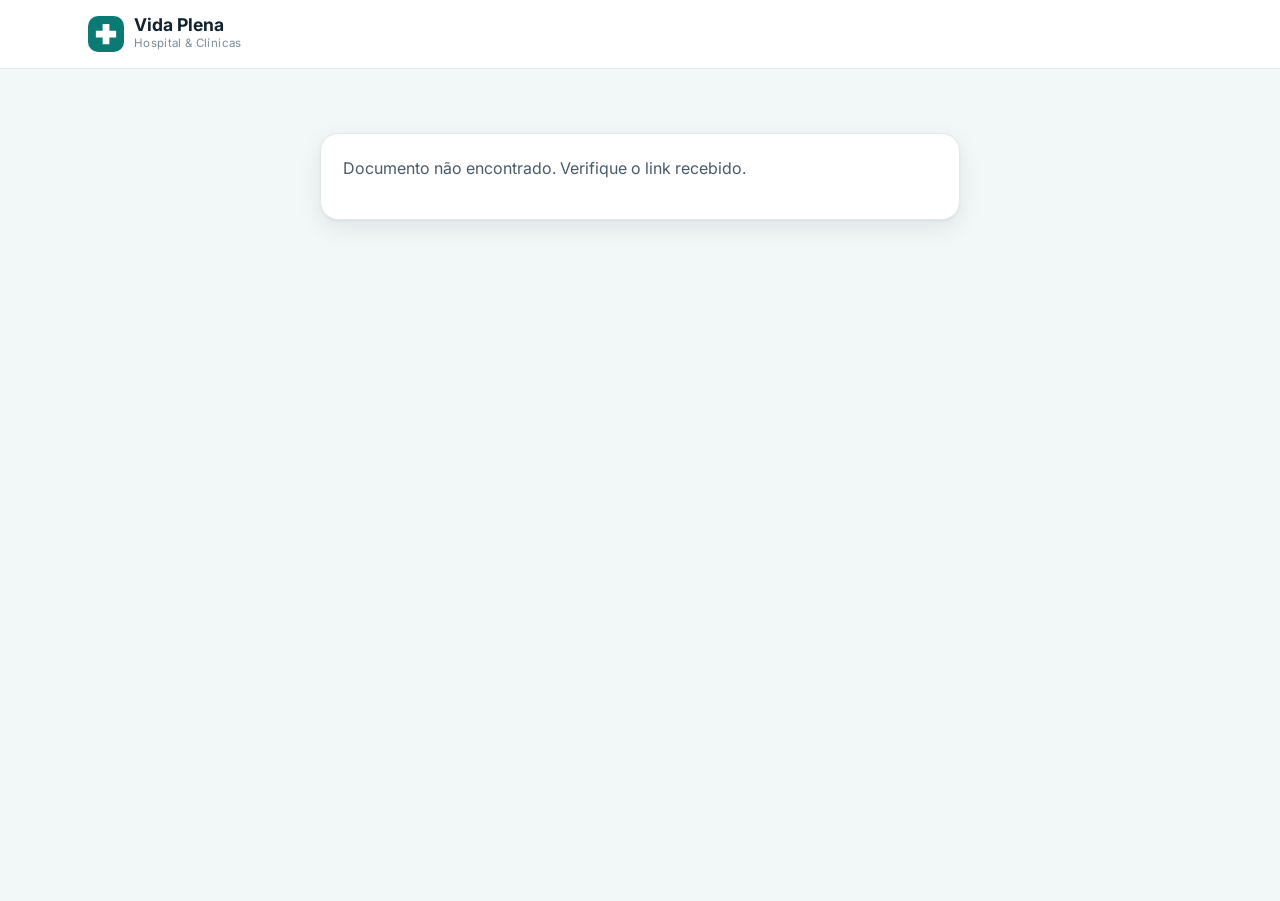
<file: saude/boleto.html>
<!doctype html>
<html lang="pt-BR">
<head>
  <meta charset="utf-8">
  <meta name="viewport" content="width=device-width, initial-scale=1">
  <title>2ª via de boleto · Vida Plena</title>
  <meta name="robots" content="noindex">
  <link rel="preconnect" href="https://fonts.googleapis.com">
  <link rel="stylesheet" href="https://fonts.googleapis.com/css2?family=Inter:wght@400;500;600;700;800&display=swap">
  <link rel="stylesheet" href="../assets/css/base.css">
  <link rel="stylesheet" href="saude.css">
</head>
<body data-doc="boleto">
  <header class="site-header">
    <div class="wrap header-in">
      <a class="logo" href="./">
        <span class="logo-mark" aria-hidden="true"><svg viewBox="0 0 32 32"><rect width="32" height="32" rx="9" fill="currentColor"/><path d="M13 7h6v6h6v6h-6v6h-6v-6H7v-6h6Z" fill="#fff"/></svg></span>
        <span><b>Vida Plena</b><small>Hospital &amp; Clínicas</small></span>
      </a>
    </div>
  </header>
  <main class="section soft doc-page">
    <div class="wrap"><article class="card doc" id="doc"><p class="muted">Carregando…</p></article></div>
  </main>
  <script src="documento.js"></script>
</body>
</html>
</file>
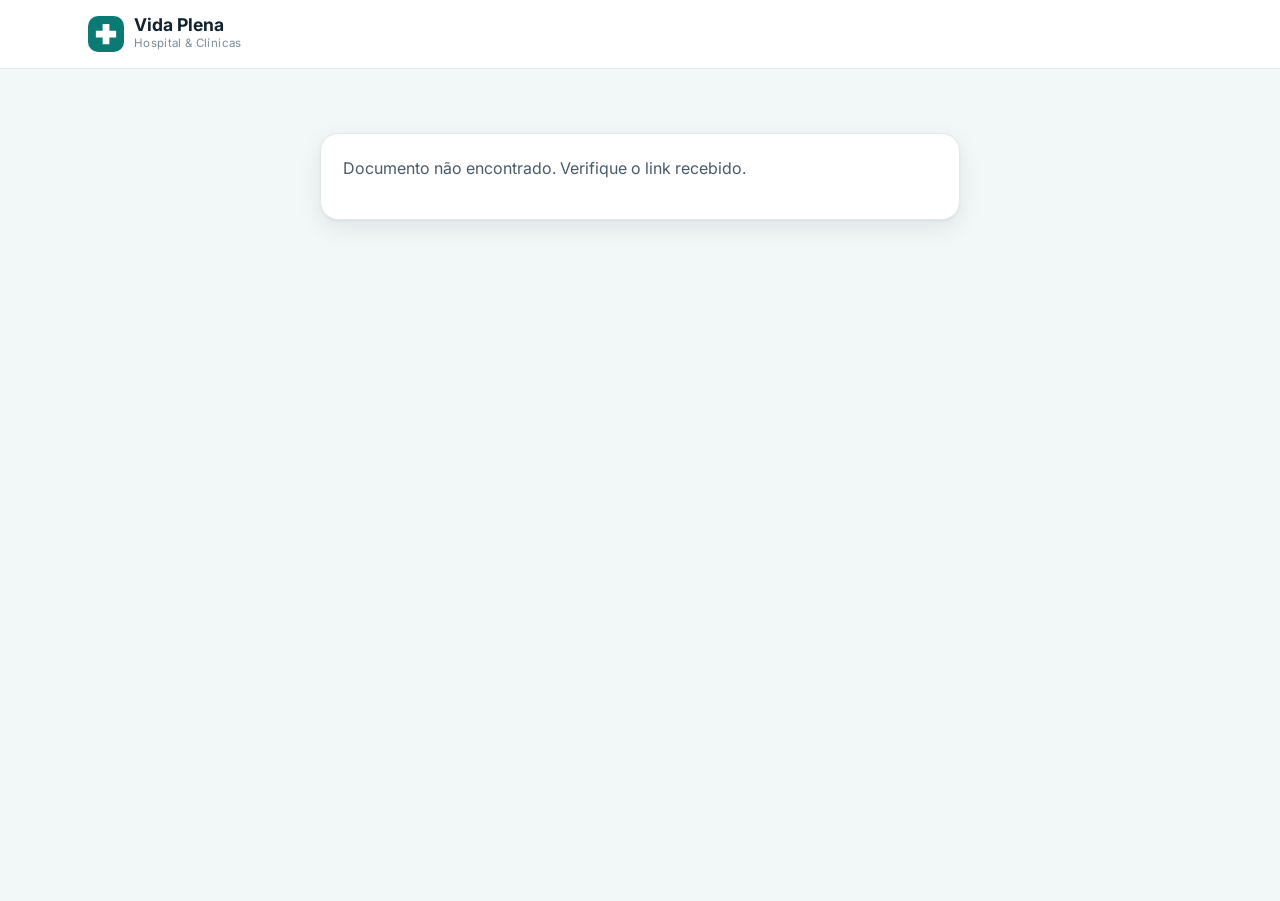
<file: saude/laudo.html>
<!doctype html>
<html lang="pt-BR">
<head>
  <meta charset="utf-8">
  <meta name="viewport" content="width=device-width, initial-scale=1">
  <title>Laudo de exame · Vida Plena</title>
  <meta name="robots" content="noindex">
  <link rel="preconnect" href="https://fonts.googleapis.com">
  <link rel="stylesheet" href="https://fonts.googleapis.com/css2?family=Inter:wght@400;500;600;700;800&display=swap">
  <link rel="stylesheet" href="../assets/css/base.css">
  <link rel="stylesheet" href="saude.css">
</head>
<body data-doc="laudo">
  <header class="site-header">
    <div class="wrap header-in">
      <a class="logo" href="./">
        <span class="logo-mark" aria-hidden="true"><svg viewBox="0 0 32 32"><rect width="32" height="32" rx="9" fill="currentColor"/><path d="M13 7h6v6h6v6h-6v6h-6v-6H7v-6h6Z" fill="#fff"/></svg></span>
        <span><b>Vida Plena</b><small>Hospital &amp; Clínicas</small></span>
      </a>
    </div>
  </header>
  <main class="section soft doc-page">
    <div class="wrap"><article class="card doc" id="doc"><p class="muted">Carregando…</p></article></div>
  </main>
  <script src="documento.js"></script>
</body>
</html>
</file>
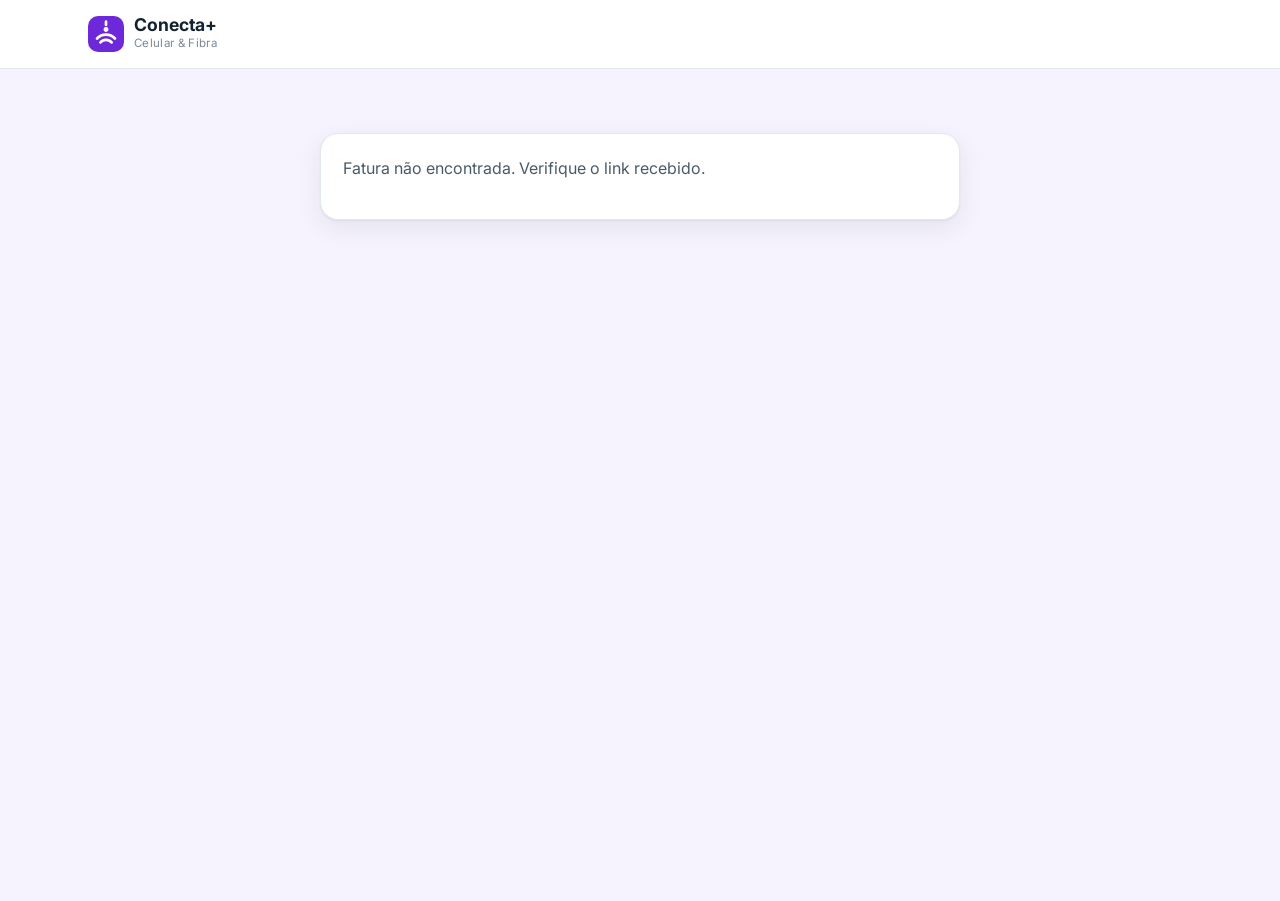
<file: telecom/fatura.html>
<!doctype html>
<html lang="pt-BR">
<head>
  <meta charset="utf-8">
  <meta name="viewport" content="width=device-width, initial-scale=1">
  <title>2ª via da fatura · Conecta+</title>
  <meta name="robots" content="noindex">
  <link rel="preconnect" href="https://fonts.googleapis.com">
  <link rel="stylesheet" href="https://fonts.googleapis.com/css2?family=Inter:wght@400;500;600;700;800&display=swap">
  <link rel="stylesheet" href="../assets/css/base.css">
  <link rel="stylesheet" href="telecom.css">
</head>
<body data-vertical="telecom">
  <header class="site-header">
    <div class="wrap header-in">
      <a class="logo" href="./">
        <span class="logo-mark" aria-hidden="true"><svg viewBox="0 0 32 32"><rect width="32" height="32" rx="9" fill="currentColor"/><path d="M8 20a11 11 0 0 1 16 0M11 23.5a6.5 6.5 0 0 1 10 0" stroke="#fff" stroke-width="2.4" fill="none" stroke-linecap="round"/><circle cx="16" cy="12" r="2.2" fill="#fff"/><path d="M16 5v3" stroke="#fff" stroke-width="2.4" stroke-linecap="round"/></svg></span>
        <span><b>Conecta+</b><small>Celular &amp; Fibra</small></span>
      </a>
    </div>
  </header>
  <main class="section soft doc-page">
    <div class="wrap"><article class="card doc" id="doc"><p class="muted">Carregando…</p></article></div>
  </main>
  <script src="../assets/js/fatura.js"></script>
</body>
</html>
</file>
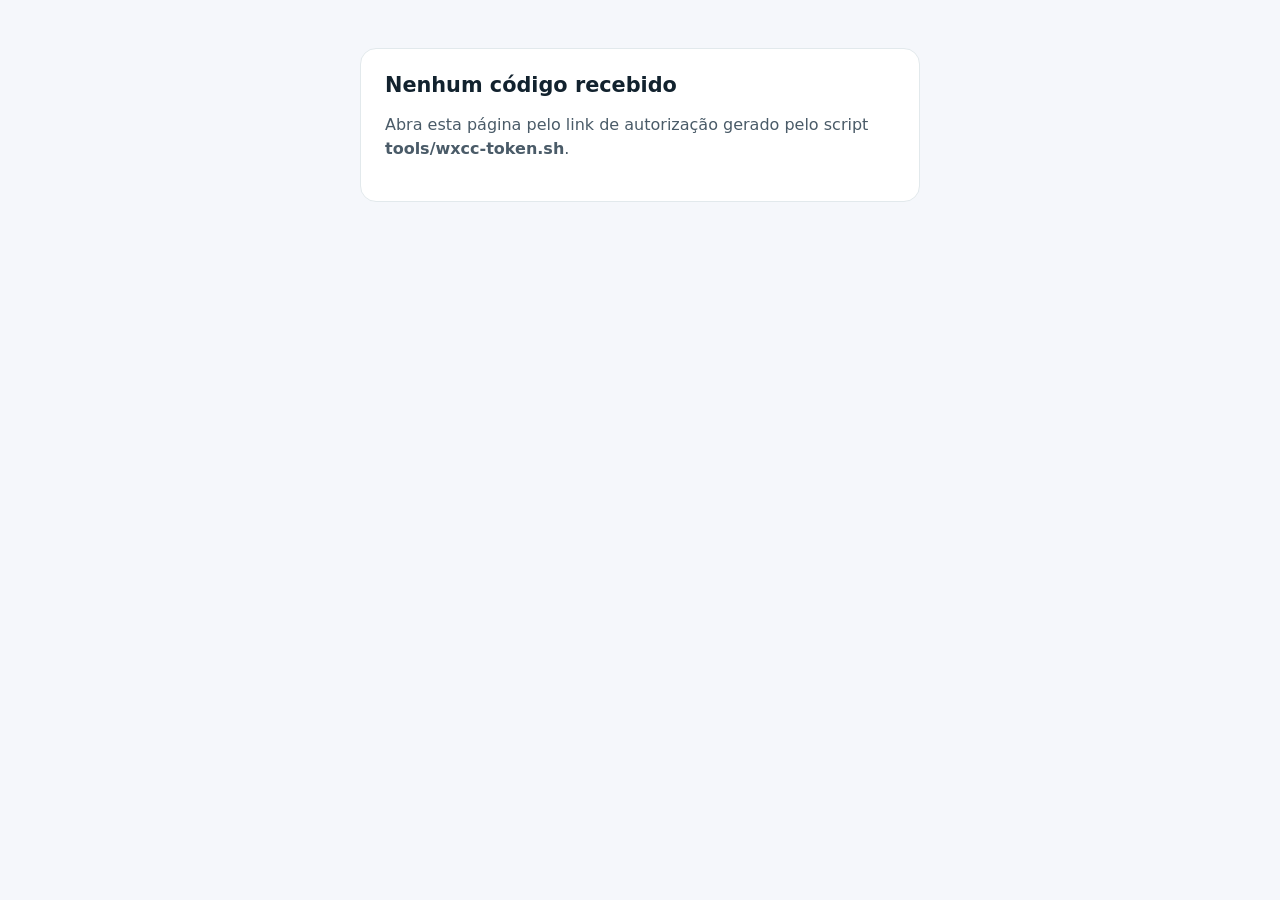
<file: tools/oauth.html>
<!doctype html>
<html lang="pt-BR">
<head>
  <meta charset="utf-8">
  <meta name="viewport" content="width=device-width, initial-scale=1">
  <title>Código OAuth · Demo Hub</title>
  <meta name="robots" content="noindex">
  <style>
    :root { --ink:#12222e; --muted:#4a5b68; --line:#e2e9ec; --brand:#1d6fe0; --bg:#f5f7fb; }
    body { margin:0; font-family: system-ui, -apple-system, "Segoe UI", Roboto, sans-serif; background:var(--bg); color:var(--ink); }
    main { max-width:560px; margin:48px auto; padding:0 16px; }
    .card { background:#fff; border:1px solid var(--line); border-radius:16px; padding:24px; }
    h1 { font-size:1.3rem; margin:0 0 8px; }
    p { color:var(--muted); line-height:1.5; }
    code { display:block; word-break:break-all; background:var(--bg); border-radius:10px; padding:12px; font-size:.9rem; margin:12px 0; }
    button { font:inherit; font-weight:600; border:0; border-radius:999px; padding:.6em 1.1em; background:var(--brand); color:#fff; cursor:pointer; }
  </style>
</head>
<body>
  <main>
    <div class="card" id="box"><p>Lendo o retorno do Webex…</p></div>
  </main>
  <script>
    // Página de retorno (redirect URI) da integração OAuth do Webex.
    // Só exibe o código de autorização para você colar no terminal.
    // Nada é enviado para lugar nenhum a partir desta página.
    const p = new URLSearchParams(location.search);
    const box = document.getElementById('box');
    const esc = (s) => String(s).replace(/[&<>"']/g, (c) => ({'&':'&amp;','<':'&lt;','>':'&gt;','"':'&quot;',"'":'&#39;'}[c]));
    if (p.get('code')) {
      box.innerHTML = '<h1>Autorização concluída</h1><p>Copie o código abaixo e cole no terminal, onde o script está esperando. Ele vale por poucos minutos.</p><code id="c">' + esc(p.get('code')) + '</code><button id="b">Copiar código</button>';
      document.getElementById('b').onclick = async (e) => { try { await navigator.clipboard.writeText(p.get('code')); e.target.textContent = 'Copiado'; } catch (_) {} };
      history.replaceState(null, '', location.pathname); // tira o código da barra de endereço
    } else if (p.get('error')) {
      box.innerHTML = '<h1>Autorização recusada</h1><p>' + esc(p.get('error_description') || p.get('error')) + '</p>';
    } else {
      box.innerHTML = '<h1>Nenhum código recebido</h1><p>Abra esta página pelo link de autorização gerado pelo script <b>tools/wxcc-token.sh</b>.</p>';
    }
  </script>
</body>
</html>
</file>
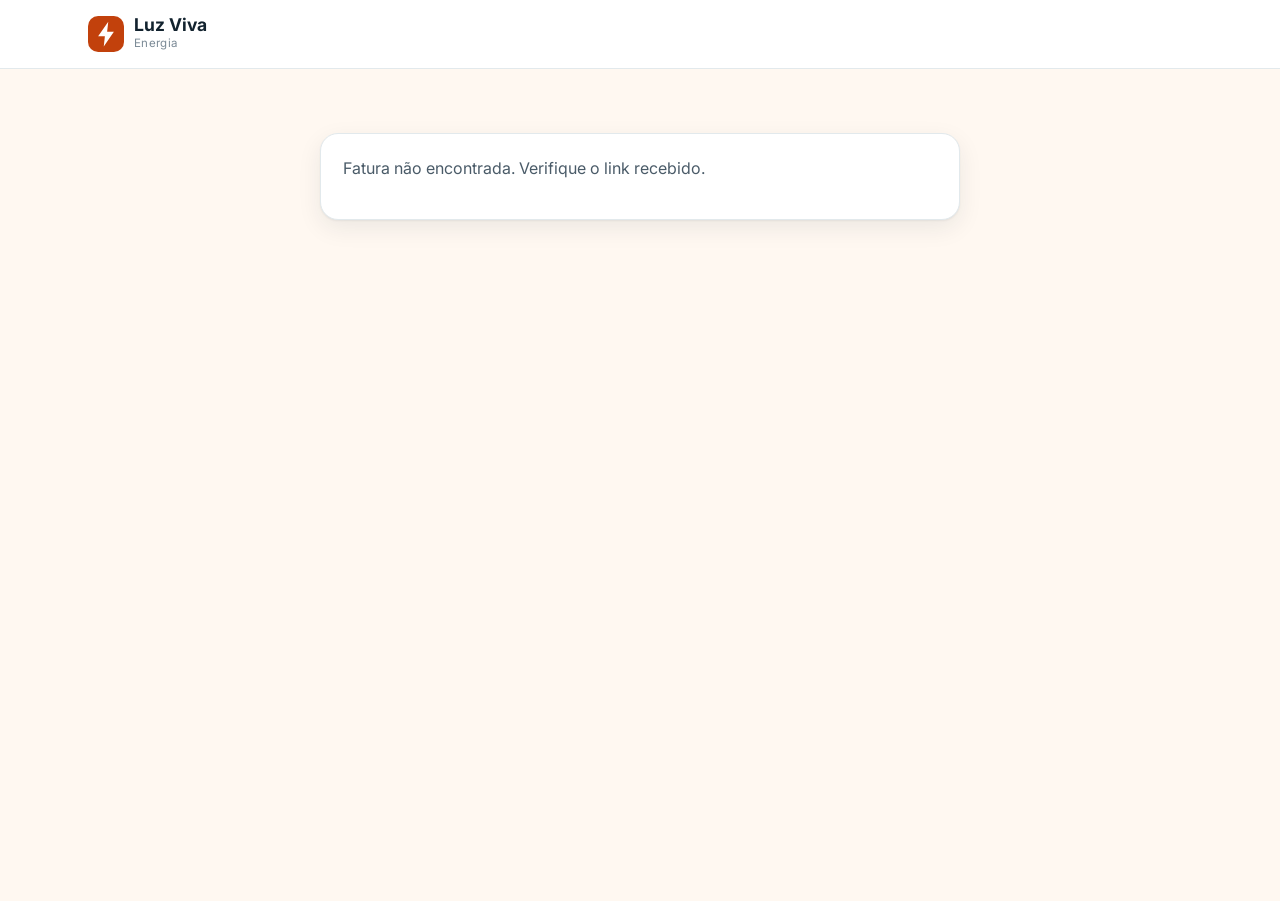
<file: utilities/fatura.html>
<!doctype html>
<html lang="pt-BR">
<head>
  <meta charset="utf-8">
  <meta name="viewport" content="width=device-width, initial-scale=1">
  <title>2ª via da conta · Luz Viva Energia</title>
  <meta name="robots" content="noindex">
  <link rel="preconnect" href="https://fonts.googleapis.com">
  <link rel="stylesheet" href="https://fonts.googleapis.com/css2?family=Inter:wght@400;500;600;700;800&display=swap">
  <link rel="stylesheet" href="../assets/css/base.css">
  <link rel="stylesheet" href="utilities.css">
</head>
<body data-vertical="utilities">
  <header class="site-header">
    <div class="wrap header-in">
      <a class="logo" href="./">
        <span class="logo-mark" aria-hidden="true"><svg viewBox="0 0 32 32"><rect width="32" height="32" rx="9" fill="currentColor"/><path d="M18 5 9 18h6l-1 9 9-13h-6Z" fill="#fff"/></svg></span>
        <span><b>Luz Viva</b><small>Energia</small></span>
      </a>
    </div>
  </header>
  <main class="section soft doc-page">
    <div class="wrap"><article class="card doc" id="doc"><p class="muted">Carregando…</p></article></div>
  </main>
  <script src="../assets/js/fatura.js"></script>
</body>
</html>
</file>
<file: assets/css/base.css>
/* ==========================================================
   Base compartilhada do Demo Hub — tokens, componentes, kit
   Cada vertical sobrescreve --brand / --brand-2 / --accent
   ========================================================== */
:root {
  --brand: #0b7a75;
  --brand-2: #0e4f8a;
  --accent: #f2a541;
  --ink: #12222e;
  --ink-2: #4a5b68;
  --ink-3: #7b8a96;
  --bg: #ffffff;
  --bg-soft: #f4f8f9;
  --line: #e2e9ec;
  --ok: #1f9d55;
  --warn: #c77700;
  --danger: #c93636;
  --radius: 14px;
  --radius-sm: 9px;
  --shadow: 0 1px 2px rgba(18, 34, 46, .06), 0 8px 24px rgba(18, 34, 46, .08);
  --font: "Inter", system-ui, -apple-system, "Segoe UI", Roboto, sans-serif;
}

* { box-sizing: border-box; }
html { scroll-behavior: smooth; }
body {
  margin: 0;
  font-family: var(--font);
  color: var(--ink);
  background: var(--bg);
  line-height: 1.55;
  -webkit-font-smoothing: antialiased;
}
img, svg { display: block; max-width: 100%; }
a { color: var(--brand-2); }
h1, h2, h3 { line-height: 1.2; margin: 0 0 .5em; letter-spacing: -.01em; }
p { margin: 0 0 1em; }

.wrap { width: 100%; max-width: 1160px; margin: 0 auto; padding: 0 16px; }
@media (min-width: 720px) { .wrap { padding: 0 28px; } }

.eyebrow {
  font-size: .78rem; font-weight: 700; letter-spacing: .08em;
  text-transform: uppercase; color: var(--brand);
}
.muted { color: var(--ink-2); }

/* ---------- Botões ---------- */
.btn {
  display: inline-flex; align-items: center; justify-content: center; gap: .5em;
  font: inherit; font-weight: 600; font-size: .95rem;
  padding: .72em 1.15em; border-radius: 999px; border: 1.5px solid transparent;
  cursor: pointer; text-decoration: none; transition: transform .12s, box-shadow .12s, background .12s;
  white-space: nowrap;
}
.btn svg { width: 1.15em; height: 1.15em; flex: none; }
.btn:active { transform: translateY(1px); }
.btn-primary { background: var(--brand); color: #fff; }
.btn-primary:hover { box-shadow: 0 6px 18px color-mix(in srgb, var(--brand) 35%, transparent); }
.btn-secondary { background: #fff; color: var(--brand); border-color: color-mix(in srgb, var(--brand) 35%, #fff); }
.btn-secondary:hover { background: color-mix(in srgb, var(--brand) 6%, #fff); }
.btn-ghost { background: transparent; color: inherit; border-color: currentColor; }
.btn-sm { font-size: .85rem; padding: .5em .9em; }
.btn[disabled], .btn.is-disabled { opacity: .45; cursor: not-allowed; }

/* ---------- Formulários ---------- */
.field { display: grid; gap: .35em; margin-bottom: .9em; }
.field label { font-size: .85rem; font-weight: 600; color: var(--ink-2); }
.field input, .field select, .field textarea {
  font: inherit; padding: .7em .85em; border-radius: var(--radius-sm);
  border: 1.5px solid var(--line); background: #fff; color: var(--ink); width: 100%;
}
.field input:focus, .field select:focus, .field textarea:focus {
  outline: none; border-color: var(--brand);
  box-shadow: 0 0 0 3px color-mix(in srgb, var(--brand) 18%, transparent);
}
.form-row { display: grid; gap: 0 14px; }
@media (min-width: 560px) { .form-row { grid-template-columns: 1fr 1fr; } }

/* ---------- Modal ---------- */
.modal-backdrop {
  position: fixed; inset: 0; background: rgba(10, 22, 30, .55);
  display: none; align-items: flex-end; justify-content: center; z-index: 1000; padding: 0;
}
.modal-backdrop.open { display: flex; }
@media (min-width: 640px) { .modal-backdrop { align-items: center; padding: 24px; } }
.modal {
  background: #fff; width: 100%; max-width: 560px; max-height: 92vh; overflow: auto;
  border-radius: 18px 18px 0 0; padding: 22px 18px 24px; box-shadow: var(--shadow);
  animation: rise .18s ease-out;
}
@media (min-width: 640px) { .modal { border-radius: 18px; padding: 26px 28px; } }
@keyframes rise { from { transform: translateY(16px); } to { transform: none; } }
.modal-head { display: flex; align-items: flex-start; justify-content: space-between; gap: 12px; margin-bottom: 14px; }
.modal-head h3 { margin: 0; font-size: 1.2rem; }
.icon-btn {
  background: var(--bg-soft); border: 0; width: 36px; height: 36px; border-radius: 50%;
  display: grid; place-items: center; cursor: pointer; color: var(--ink-2); flex: none;
}
.icon-btn svg { width: 18px; height: 18px; }

/* Lista de canais dentro do modal */
.channel-list { display: grid; gap: 10px; }
.channel {
  display: flex; align-items: center; gap: 14px; text-align: left; width: 100%;
  font: inherit; color: inherit; background: #fff; cursor: pointer;
  border: 1.5px solid var(--line); border-radius: var(--radius); padding: 14px 16px;
  transition: border-color .12s, background .12s;
}
.channel:hover:not(.is-disabled) { border-color: var(--brand); background: color-mix(in srgb, var(--brand) 4%, #fff); }
.channel .ch-ico {
  width: 42px; height: 42px; border-radius: 12px; display: grid; place-items: center; flex: none;
  background: color-mix(in srgb, var(--brand) 12%, #fff); color: var(--brand);
}
.channel .ch-ico svg { width: 22px; height: 22px; }
.channel strong { display: block; font-size: .98rem; }
.channel small { color: var(--ink-3); font-size: .82rem; }
.channel.is-disabled { opacity: .55; cursor: not-allowed; }
.badge {
  display: inline-block; font-size: .7rem; font-weight: 700; padding: .15em .55em; border-radius: 999px;
  background: var(--bg-soft); color: var(--ink-3); margin-left: .4em; vertical-align: middle;
}
.badge.ok { background: #e3f5ea; color: var(--ok); }
.badge.warn { background: #fdf1de; color: var(--warn); }

.qr-box { display: grid; gap: 14px; justify-items: center; text-align: center; padding: 6px 0; }
.qr-box .qr { padding: 10px; background: #fff; border: 1px solid var(--line); border-radius: 12px; }
.big-number { font-size: 1.6rem; font-weight: 800; letter-spacing: .01em; color: var(--brand-2); }
.back-link { background: none; border: 0; color: var(--brand); font: inherit; font-weight: 600; cursor: pointer; padding: 0; margin-bottom: 12px; }

/* ---------- Toast ---------- */
.toast-stack { position: fixed; right: 16px; left: 16px; bottom: 16px; display: grid; gap: 8px; z-index: 1200; pointer-events: none; }
@media (min-width: 640px) { .toast-stack { left: auto; width: 380px; } }
.toast {
  background: var(--ink); color: #fff; padding: 12px 16px; border-radius: 12px; font-size: .9rem;
  box-shadow: var(--shadow); animation: rise .18s ease-out; pointer-events: auto;
  border-left: 4px solid var(--brand);
}
.toast.warn { border-left-color: var(--accent); }
.toast.err { border-left-color: var(--danger); }

/* ---------- Painel do vendedor (Modo demo) ---------- */
.demo-launcher {
  position: fixed; left: 16px; bottom: 16px; z-index: 900;
  background: var(--ink); color: #fff; border: 0; border-radius: 999px;
  padding: .65em 1.05em; font: inherit; font-weight: 600; font-size: .85rem; cursor: pointer;
  display: inline-flex; align-items: center; gap: .5em; box-shadow: var(--shadow);
}
.demo-launcher svg { width: 16px; height: 16px; }
.demo-launcher.hidden { display: none; }
.drawer {
  position: fixed; top: 0; left: 0; bottom: 0; width: min(420px, 100%); background: #fff; z-index: 1100;
  transform: translateX(-100%); transition: transform .22s ease; box-shadow: var(--shadow);
  display: flex; flex-direction: column;
}
.drawer.open { transform: none; }
.drawer-head { padding: 18px 18px 12px; border-bottom: 1px solid var(--line); display: flex; justify-content: space-between; align-items: center; gap: 12px; }
.drawer-head h3 { margin: 0; font-size: 1.05rem; }
.drawer-body { padding: 16px 18px 40px; overflow: auto; flex: 1; }
.drawer h4 { font-size: .78rem; text-transform: uppercase; letter-spacing: .08em; color: var(--ink-3); margin: 18px 0 8px; }
.kv { display: grid; grid-template-columns: auto 1fr auto; gap: 6px 10px; align-items: center; font-size: .9rem; }
.kv dt { color: var(--ink-3); }
.kv dd { margin: 0; font-weight: 600; word-break: break-word; }
.copy { background: var(--bg-soft); border: 0; border-radius: 6px; font: inherit; font-size: .75rem; padding: .25em .55em; cursor: pointer; color: var(--ink-2); }
.status-list { list-style: none; padding: 0; margin: 0; display: grid; gap: 6px; font-size: .9rem; }
.status-list li { display: flex; justify-content: space-between; gap: 8px; }
details.script { border: 1px solid var(--line); border-radius: 10px; margin-bottom: 8px; }
details.script summary { cursor: pointer; padding: 10px 12px; font-weight: 600; font-size: .92rem; }
details.script ol { margin: 0; padding: 0 14px 12px 34px; font-size: .88rem; color: var(--ink-2); }
details.script ol li { margin-bottom: 6px; }
details.script .say { display: block; margin-top: 3px; background: var(--bg-soft); border-radius: 6px; padding: 4px 8px; color: var(--ink); font-style: italic; }
details.script .actions { padding: 0 12px 12px; }
.hint { font-size: .8rem; color: var(--ink-3); }
kbd { font: inherit; font-size: .75rem; background: var(--bg-soft); border: 1px solid var(--line); border-radius: 4px; padding: 0 .35em; }

.callback-ok { text-align: center; padding: 10px 0; }
.callback-ok .tick { width: 56px; height: 56px; border-radius: 50%; background: #e3f5ea; color: var(--ok); display: grid; place-items: center; margin: 0 auto 10px; }
.callback-ok .tick svg { width: 28px; height: 28px; }

/* Destaque no launcher do widget de chat */
.chat-pulse { outline: 3px solid var(--accent) !important; outline-offset: 4px; border-radius: 50%; }
</file>
<file: saude/saude.css>
/* Tema da vertical Saúde */
:root {
  --brand: #0b7a75;
  --brand-2: #0e4f8a;
  --accent: #f2a541;
  --bg-soft: #f2f7f7;
}

[data-icon] { display: inline-flex; }
[data-icon] svg { width: 1.15em; height: 1.15em; }

/* Topbar */
.topbar { background: var(--brand-2); color: #e6f0f8; font-size: .82rem; }
.topbar-in { display: flex; justify-content: space-between; gap: 12px; padding-top: 7px; padding-bottom: 7px; }
.topbar .dot { display: inline-block; width: 8px; height: 8px; border-radius: 50%; background: #5ee39a; margin-right: 4px; box-shadow: 0 0 0 3px rgba(94, 227, 154, .25); }
@media (max-width: 600px) { .hide-sm { display: none; } }

/* Header */
.site-header { position: sticky; top: 0; z-index: 50; background: rgba(255, 255, 255, .94); backdrop-filter: blur(8px); border-bottom: 1px solid var(--line); }
.header-in { display: flex; align-items: center; justify-content: space-between; gap: 16px; height: 68px; }
.logo { display: flex; align-items: center; gap: 10px; text-decoration: none; color: var(--ink); }
.logo-mark { color: var(--brand); width: 36px; height: 36px; }
.logo b { display: block; font-size: 1.1rem; line-height: 1.1; }
.logo small { display: block; font-size: .72rem; color: var(--ink-3); letter-spacing: .03em; }
.nav { display: none; gap: 26px; }
.nav a { color: var(--ink-2); text-decoration: none; font-weight: 500; font-size: .95rem; }
.nav a:hover { color: var(--brand); }
@media (min-width: 900px) { .nav { display: flex; } }

/* Hero */
.hero { background: linear-gradient(180deg, #eaf5f4 0%, #fff 100%); padding: 48px 0 56px; overflow: hidden; }
.hero-grid { display: grid; gap: 40px; align-items: center; }
@media (min-width: 940px) { .hero-grid { grid-template-columns: 1.15fr .85fr; } .hero { padding: 72px 0 80px; } }
.hero h1 { font-size: clamp(2rem, 5vw, 3.2rem); font-weight: 800; }
.hero .hl { color: var(--brand); }
.lead { font-size: 1.1rem; color: var(--ink-2); max-width: 36em; }
.hero-ctas { display: flex; flex-wrap: wrap; gap: 12px; margin: 26px 0 28px; }
.hero-ctas .btn { white-space: normal; text-align: left; }
.trust { list-style: none; padding: 0; margin: 0; display: flex; gap: 28px; flex-wrap: wrap; color: var(--ink-2); font-size: .9rem; }
.trust b { color: var(--ink); font-size: 1.25rem; margin-right: 4px; }

.hero-card { background: #fff; border-radius: 20px; box-shadow: var(--shadow); padding: 18px; border: 1px solid var(--line); max-width: 420px; justify-self: center; width: 100%; }
.hc-head { display: flex; align-items: center; gap: 10px; padding-bottom: 12px; border-bottom: 1px solid var(--line); margin-bottom: 14px; }
.hc-head small { display: block; color: var(--ok); font-size: .78rem; }
.avatar { width: 38px; height: 38px; border-radius: 50%; display: grid; place-items: center; background: var(--brand); color: #fff; font-weight: 700; }
.bubble { max-width: 85%; padding: 9px 13px; border-radius: 14px; font-size: .9rem; margin-bottom: 8px; }
.bubble.in { background: var(--bg-soft); border-bottom-left-radius: 4px; }
.bubble.out { background: var(--brand); color: #fff; margin-left: auto; border-bottom-right-radius: 4px; }
.slots { display: flex; gap: 6px; flex-wrap: wrap; margin: 4px 0 14px; }
.slots span { border: 1.5px solid var(--brand); color: var(--brand); border-radius: 999px; padding: 3px 10px; font-size: .8rem; font-weight: 600; }
.hc-foot { display: flex; gap: 8px; align-items: flex-start; font-size: .78rem; color: var(--ink-3); border-top: 1px solid var(--line); padding-top: 10px; }

/* Seções */
.section { padding: 64px 0; }
.section.soft { background: var(--bg-soft); }
.section-head { margin-bottom: 28px; max-width: 640px; }
.section-head h2, .section h2 { font-size: clamp(1.5rem, 3vw, 2.1rem); font-weight: 800; }

/* Cards de jornada */
.journeys { display: grid; gap: 14px; grid-template-columns: 1fr; }
@media (min-width: 560px) { .journeys { grid-template-columns: 1fr 1fr; } }
@media (min-width: 960px) { .journeys { grid-template-columns: repeat(3, 1fr); } }
.journey {
  font: inherit; color: inherit; text-align: left; cursor: pointer;
  background: #fff; border: 1.5px solid var(--line); border-radius: var(--radius);
  padding: 20px; display: grid; gap: 6px; transition: border-color .15s, transform .15s, box-shadow .15s;
}
.journey:hover { border-color: var(--brand); transform: translateY(-2px); box-shadow: var(--shadow); }
.journey .j-ico { width: 46px; height: 46px; border-radius: 12px; display: grid; place-items: center; background: color-mix(in srgb, var(--brand) 12%, #fff); color: var(--brand); margin-bottom: 6px; }
.journey .j-ico svg { width: 24px; height: 24px; }
.journey strong { font-size: 1.05rem; }
.journey small { color: var(--ink-2); font-size: .9rem; }
.journey .j-go { color: var(--brand); font-weight: 600; font-size: .88rem; margin-top: 6px; }

/* Especialidades */
.specs { display: grid; gap: 12px; grid-template-columns: 1fr; }
@media (min-width: 560px) { .specs { grid-template-columns: 1fr 1fr; } }
@media (min-width: 960px) { .specs { grid-template-columns: repeat(3, 1fr); } }
.spec { font: inherit; color: inherit; text-align: left; cursor: pointer; background: #fff; border: 1px solid var(--line); border-radius: 12px; padding: 16px 18px; border-left: 4px solid var(--brand); }
.spec:hover { box-shadow: var(--shadow); }
.spec b { display: block; }
.spec small { color: var(--ink-3); }

/* Convênios */
.conv-grid { display: grid; gap: 32px; align-items: center; }
@media (min-width: 900px) { .conv-grid { grid-template-columns: 1fr 1fr; } }
.plans { display: grid; grid-template-columns: repeat(2, 1fr); gap: 12px; }
@media (min-width: 560px) { .plans { grid-template-columns: repeat(3, 1fr); } }
.plan { display: grid; place-items: center; height: 72px; border: 1px solid var(--line); border-radius: 12px; font-weight: 700; color: var(--ink-3); background: #fff; text-align: center; padding: 0 8px; }
.plan.featured { color: var(--brand-2); border-color: var(--brand-2); background: color-mix(in srgb, var(--brand-2) 6%, #fff); }

/* Contato */
.contact-grid { display: grid; gap: 32px; }
@media (min-width: 900px) { .contact-grid { grid-template-columns: .8fr 1.2fr; align-items: start; } }
.contact-list { list-style: none; padding: 0; margin: 20px 0 0; display: grid; gap: 12px; }
.contact-list li { display: flex; align-items: center; gap: 10px; }
.contact-list [data-icon] { color: var(--brand); }
.card { background: #fff; border-radius: 18px; padding: 22px; box-shadow: var(--shadow); border: 1px solid var(--line); }

/* Footer */
.site-footer { background: #0f2533; color: #b8c7d1; font-size: .85rem; padding: 26px 0 80px; }
.footer-in { display: flex; flex-wrap: wrap; justify-content: space-between; gap: 10px; }
.disclaimer { color: #f2c27d; }

/* Laudo / boleto */
.doc-page { min-height: calc(100vh - 68px); }
.doc { max-width: 640px; margin: 0 auto; }
.doc-head { display: flex; justify-content: space-between; align-items: flex-start; gap: 12px; margin-bottom: 18px; }
.doc-head h1 { font-size: 1.6rem; margin: 2px 0 0; }
.doc-grid { display: grid; grid-template-columns: max-content 1fr; gap: 8px 18px; margin: 0 0 20px; font-size: .95rem; }
.doc-grid dt { color: var(--ink-3); }
.doc-grid dd { margin: 0; font-weight: 600; }
.doc h3 { font-size: 1rem; margin-top: 8px; }
.linha { display: flex; gap: 10px; align-items: center; flex-wrap: wrap; background: var(--bg-soft); padding: 10px 12px; border-radius: 10px; }
.linha code { font-size: .9rem; word-break: break-all; flex: 1; min-width: 0; }
.barcode { height: 56px; margin: 14px 0; background: repeating-linear-gradient(90deg, var(--ink) 0 2px, transparent 2px 4px, var(--ink) 4px 5px, transparent 5px 8px, var(--ink) 8px 11px, transparent 11px 12px); border-radius: 2px; }
</file>
<file: telecom/telecom.css>
/* Tema da vertical Telecom (Conecta+) */
:root {
  --brand: #6d28d9;
  --brand-2: #1e1046;
  --accent: #14b8a6;
  --bg-soft: #f6f3fe;
}

[data-icon] { display: inline-flex; }
[data-icon] svg { width: 1.15em; height: 1.15em; }

/* Topbar */
.topbar { background: var(--brand-2); color: #e6f0f8; font-size: .82rem; }
.topbar-in { display: flex; justify-content: space-between; gap: 12px; padding-top: 7px; padding-bottom: 7px; }
.topbar .dot { display: inline-block; width: 8px; height: 8px; border-radius: 50%; background: #5ee39a; margin-right: 4px; box-shadow: 0 0 0 3px rgba(94, 227, 154, .25); }
@media (max-width: 600px) { .hide-sm { display: none; } }

/* Header */
.site-header { position: sticky; top: 0; z-index: 50; background: rgba(255, 255, 255, .94); backdrop-filter: blur(8px); border-bottom: 1px solid var(--line); }
.header-in { display: flex; align-items: center; justify-content: space-between; gap: 16px; height: 68px; }
.logo { display: flex; align-items: center; gap: 10px; text-decoration: none; color: var(--ink); }
.logo-mark { color: var(--brand); width: 36px; height: 36px; }
.logo b { display: block; font-size: 1.1rem; line-height: 1.1; }
.logo small { display: block; font-size: .72rem; color: var(--ink-3); letter-spacing: .03em; }
.nav { display: none; gap: 26px; }
.nav a { color: var(--ink-2); text-decoration: none; font-weight: 500; font-size: .95rem; }
.nav a:hover { color: var(--brand); }
@media (min-width: 900px) { .nav { display: flex; } }

/* Hero */
.hero { background: linear-gradient(180deg, #efe9fd 0%, #fff 100%); padding: 48px 0 56px; overflow: hidden; }
.hero-grid { display: grid; gap: 40px; align-items: center; }
@media (min-width: 940px) { .hero-grid { grid-template-columns: 1.15fr .85fr; } .hero { padding: 72px 0 80px; } }
.hero h1 { font-size: clamp(2rem, 5vw, 3.2rem); font-weight: 800; }
.hero .hl { color: var(--brand); }
.lead { font-size: 1.1rem; color: var(--ink-2); max-width: 36em; }
.hero-ctas { display: flex; flex-wrap: wrap; gap: 12px; margin: 26px 0 28px; }
.hero-ctas .btn { white-space: normal; text-align: left; }
.trust { list-style: none; padding: 0; margin: 0; display: flex; gap: 28px; flex-wrap: wrap; color: var(--ink-2); font-size: .9rem; }
.trust b { color: var(--ink); font-size: 1.25rem; margin-right: 4px; }

.hero-card { background: #fff; border-radius: 20px; box-shadow: var(--shadow); padding: 18px; border: 1px solid var(--line); max-width: 420px; justify-self: center; width: 100%; }
.hc-head { display: flex; align-items: center; gap: 10px; padding-bottom: 12px; border-bottom: 1px solid var(--line); margin-bottom: 14px; }
.hc-head small { display: block; color: var(--ok); font-size: .78rem; }
.avatar { width: 38px; height: 38px; border-radius: 50%; display: grid; place-items: center; background: var(--brand); color: #fff; font-weight: 700; }
.bubble { max-width: 85%; padding: 9px 13px; border-radius: 14px; font-size: .9rem; margin-bottom: 8px; }
.bubble.in { background: var(--bg-soft); border-bottom-left-radius: 4px; }
.bubble.out { background: var(--brand); color: #fff; margin-left: auto; border-bottom-right-radius: 4px; }
.slots { display: flex; gap: 6px; flex-wrap: wrap; margin: 4px 0 14px; }
.slots span { border: 1.5px solid var(--brand); color: var(--brand); border-radius: 999px; padding: 3px 10px; font-size: .8rem; font-weight: 600; }
.hc-foot { display: flex; gap: 8px; align-items: flex-start; font-size: .78rem; color: var(--ink-3); border-top: 1px solid var(--line); padding-top: 10px; }

/* Seções */
.section { padding: 64px 0; }
.section.soft { background: var(--bg-soft); }
.section-head { margin-bottom: 28px; max-width: 640px; }
.section-head h2, .section h2 { font-size: clamp(1.5rem, 3vw, 2.1rem); font-weight: 800; }

/* Cards de jornada */
.journeys { display: grid; gap: 14px; grid-template-columns: 1fr; }
@media (min-width: 560px) { .journeys { grid-template-columns: 1fr 1fr; } }
@media (min-width: 960px) { .journeys { grid-template-columns: repeat(3, 1fr); } }
.journey {
  font: inherit; color: inherit; text-align: left; cursor: pointer;
  background: #fff; border: 1.5px solid var(--line); border-radius: var(--radius);
  padding: 20px; display: grid; gap: 6px; transition: border-color .15s, transform .15s, box-shadow .15s;
}
.journey:hover { border-color: var(--brand); transform: translateY(-2px); box-shadow: var(--shadow); }
.journey .j-ico { width: 46px; height: 46px; border-radius: 12px; display: grid; place-items: center; background: color-mix(in srgb, var(--brand) 12%, #fff); color: var(--brand); margin-bottom: 6px; }
.journey .j-ico svg { width: 24px; height: 24px; }
.journey strong { font-size: 1.05rem; }
.journey small { color: var(--ink-2); font-size: .9rem; }
.journey .j-go { color: var(--brand); font-weight: 600; font-size: .88rem; margin-top: 6px; }

/* Especialidades */
.specs { display: grid; gap: 12px; grid-template-columns: 1fr; }
@media (min-width: 560px) { .specs { grid-template-columns: 1fr 1fr; } }
@media (min-width: 960px) { .specs { grid-template-columns: repeat(3, 1fr); } }
.spec { font: inherit; color: inherit; text-align: left; cursor: pointer; background: #fff; border: 1px solid var(--line); border-radius: 12px; padding: 16px 18px; border-left: 4px solid var(--brand); }
.spec:hover { box-shadow: var(--shadow); }
.spec b { display: block; }
.spec small { color: var(--ink-3); }

/* Convênios */
.conv-grid { display: grid; gap: 32px; align-items: center; }
@media (min-width: 900px) { .conv-grid { grid-template-columns: 1fr 1fr; } }
.plans { display: grid; grid-template-columns: repeat(2, 1fr); gap: 12px; }
@media (min-width: 560px) { .plans { grid-template-columns: repeat(3, 1fr); } }
.plan { display: grid; place-items: center; height: 72px; border: 1px solid var(--line); border-radius: 12px; font-weight: 700; color: var(--ink-3); background: #fff; text-align: center; padding: 0 8px; }
.plan.featured { color: var(--brand-2); border-color: var(--brand-2); background: color-mix(in srgb, var(--brand-2) 6%, #fff); }

/* Contato */
.contact-grid { display: grid; gap: 32px; }
@media (min-width: 900px) { .contact-grid { grid-template-columns: .8fr 1.2fr; align-items: start; } }
.contact-list { list-style: none; padding: 0; margin: 20px 0 0; display: grid; gap: 12px; }
.contact-list li { display: flex; align-items: center; gap: 10px; }
.contact-list [data-icon] { color: var(--brand); }
.card { background: #fff; border-radius: 18px; padding: 22px; box-shadow: var(--shadow); border: 1px solid var(--line); }

/* Footer */
.site-footer { background: #160c33; color: #b8c7d1; font-size: .85rem; padding: 26px 0 80px; }
.footer-in { display: flex; flex-wrap: wrap; justify-content: space-between; gap: 10px; }
.disclaimer { color: #f2c27d; }

/* Laudo / boleto */
.doc-page { min-height: calc(100vh - 68px); }
.doc { max-width: 640px; margin: 0 auto; }
.doc-head { display: flex; justify-content: space-between; align-items: flex-start; gap: 12px; margin-bottom: 18px; }
.doc-head h1 { font-size: 1.6rem; margin: 2px 0 0; }
.doc-grid { display: grid; grid-template-columns: max-content 1fr; gap: 8px 18px; margin: 0 0 20px; font-size: .95rem; }
.doc-grid dt { color: var(--ink-3); }
.doc-grid dd { margin: 0; font-weight: 600; }
.doc h3 { font-size: 1rem; margin-top: 8px; }
.linha { display: flex; gap: 10px; align-items: center; flex-wrap: wrap; background: var(--bg-soft); padding: 10px 12px; border-radius: 10px; }
.linha code { font-size: .9rem; word-break: break-all; flex: 1; min-width: 0; }
.barcode { height: 56px; margin: 14px 0; background: repeating-linear-gradient(90deg, var(--ink) 0 2px, transparent 2px 4px, var(--ink) 4px 5px, transparent 5px 8px, var(--ink) 8px 11px, transparent 11px 12px); border-radius: 2px; }
</file>
<file: utilities/utilities.css>
/* Tema da vertical Utilities (Luz Viva Energia) */
:root {
  --brand: #c2410c;
  --brand-2: #172554;
  --accent: #facc15;
  --bg-soft: #fff8f1;
}

[data-icon] { display: inline-flex; }
[data-icon] svg { width: 1.15em; height: 1.15em; }

/* Topbar */
.topbar { background: var(--brand-2); color: #e6f0f8; font-size: .82rem; }
.topbar-in { display: flex; justify-content: space-between; gap: 12px; padding-top: 7px; padding-bottom: 7px; }
.topbar .dot { display: inline-block; width: 8px; height: 8px; border-radius: 50%; background: #5ee39a; margin-right: 4px; box-shadow: 0 0 0 3px rgba(94, 227, 154, .25); }
@media (max-width: 600px) { .hide-sm { display: none; } }

/* Header */
.site-header { position: sticky; top: 0; z-index: 50; background: rgba(255, 255, 255, .94); backdrop-filter: blur(8px); border-bottom: 1px solid var(--line); }
.header-in { display: flex; align-items: center; justify-content: space-between; gap: 16px; height: 68px; }
.logo { display: flex; align-items: center; gap: 10px; text-decoration: none; color: var(--ink); }
.logo-mark { color: var(--brand); width: 36px; height: 36px; }
.logo b { display: block; font-size: 1.1rem; line-height: 1.1; }
.logo small { display: block; font-size: .72rem; color: var(--ink-3); letter-spacing: .03em; }
.nav { display: none; gap: 26px; }
.nav a { color: var(--ink-2); text-decoration: none; font-weight: 500; font-size: .95rem; }
.nav a:hover { color: var(--brand); }
@media (min-width: 900px) { .nav { display: flex; } }

/* Hero */
.hero { background: linear-gradient(180deg, #fff1e2 0%, #fff 100%); padding: 48px 0 56px; overflow: hidden; }
.hero-grid { display: grid; gap: 40px; align-items: center; }
@media (min-width: 940px) { .hero-grid { grid-template-columns: 1.15fr .85fr; } .hero { padding: 72px 0 80px; } }
.hero h1 { font-size: clamp(2rem, 5vw, 3.2rem); font-weight: 800; }
.hero .hl { color: var(--brand); }
.lead { font-size: 1.1rem; color: var(--ink-2); max-width: 36em; }
.hero-ctas { display: flex; flex-wrap: wrap; gap: 12px; margin: 26px 0 28px; }
.hero-ctas .btn { white-space: normal; text-align: left; }
.trust { list-style: none; padding: 0; margin: 0; display: flex; gap: 28px; flex-wrap: wrap; color: var(--ink-2); font-size: .9rem; }
.trust b { color: var(--ink); font-size: 1.25rem; margin-right: 4px; }

.hero-card { background: #fff; border-radius: 20px; box-shadow: var(--shadow); padding: 18px; border: 1px solid var(--line); max-width: 420px; justify-self: center; width: 100%; }
.hc-head { display: flex; align-items: center; gap: 10px; padding-bottom: 12px; border-bottom: 1px solid var(--line); margin-bottom: 14px; }
.hc-head small { display: block; color: var(--ok); font-size: .78rem; }
.avatar { width: 38px; height: 38px; border-radius: 50%; display: grid; place-items: center; background: var(--brand); color: #fff; font-weight: 700; }
.bubble { max-width: 85%; padding: 9px 13px; border-radius: 14px; font-size: .9rem; margin-bottom: 8px; }
.bubble.in { background: var(--bg-soft); border-bottom-left-radius: 4px; }
.bubble.out { background: var(--brand); color: #fff; margin-left: auto; border-bottom-right-radius: 4px; }
.slots { display: flex; gap: 6px; flex-wrap: wrap; margin: 4px 0 14px; }
.slots span { border: 1.5px solid var(--brand); color: var(--brand); border-radius: 999px; padding: 3px 10px; font-size: .8rem; font-weight: 600; }
.hc-foot { display: flex; gap: 8px; align-items: flex-start; font-size: .78rem; color: var(--ink-3); border-top: 1px solid var(--line); padding-top: 10px; }

/* Seções */
.section { padding: 64px 0; }
.section.soft { background: var(--bg-soft); }
.section-head { margin-bottom: 28px; max-width: 640px; }
.section-head h2, .section h2 { font-size: clamp(1.5rem, 3vw, 2.1rem); font-weight: 800; }

/* Cards de jornada */
.journeys { display: grid; gap: 14px; grid-template-columns: 1fr; }
@media (min-width: 560px) { .journeys { grid-template-columns: 1fr 1fr; } }
@media (min-width: 960px) { .journeys { grid-template-columns: repeat(3, 1fr); } }
.journey {
  font: inherit; color: inherit; text-align: left; cursor: pointer;
  background: #fff; border: 1.5px solid var(--line); border-radius: var(--radius);
  padding: 20px; display: grid; gap: 6px; transition: border-color .15s, transform .15s, box-shadow .15s;
}
.journey:hover { border-color: var(--brand); transform: translateY(-2px); box-shadow: var(--shadow); }
.journey .j-ico { width: 46px; height: 46px; border-radius: 12px; display: grid; place-items: center; background: color-mix(in srgb, var(--brand) 12%, #fff); color: var(--brand); margin-bottom: 6px; }
.journey .j-ico svg { width: 24px; height: 24px; }
.journey strong { font-size: 1.05rem; }
.journey small { color: var(--ink-2); font-size: .9rem; }
.journey .j-go { color: var(--brand); font-weight: 600; font-size: .88rem; margin-top: 6px; }

/* Especialidades */
.specs { display: grid; gap: 12px; grid-template-columns: 1fr; }
@media (min-width: 560px) { .specs { grid-template-columns: 1fr 1fr; } }
@media (min-width: 960px) { .specs { grid-template-columns: repeat(3, 1fr); } }
.spec { font: inherit; color: inherit; text-align: left; cursor: pointer; background: #fff; border: 1px solid var(--line); border-radius: 12px; padding: 16px 18px; border-left: 4px solid var(--brand); }
.spec:hover { box-shadow: var(--shadow); }
.spec b { display: block; }
.spec small { color: var(--ink-3); }

/* Convênios */
.conv-grid { display: grid; gap: 32px; align-items: center; }
@media (min-width: 900px) { .conv-grid { grid-template-columns: 1fr 1fr; } }
.plans { display: grid; grid-template-columns: repeat(2, 1fr); gap: 12px; }
@media (min-width: 560px) { .plans { grid-template-columns: repeat(3, 1fr); } }
.plan { display: grid; place-items: center; height: 72px; border: 1px solid var(--line); border-radius: 12px; font-weight: 700; color: var(--ink-3); background: #fff; text-align: center; padding: 0 8px; }
.plan.featured { color: var(--brand-2); border-color: var(--brand-2); background: color-mix(in srgb, var(--brand-2) 6%, #fff); }

/* Contato */
.contact-grid { display: grid; gap: 32px; }
@media (min-width: 900px) { .contact-grid { grid-template-columns: .8fr 1.2fr; align-items: start; } }
.contact-list { list-style: none; padding: 0; margin: 20px 0 0; display: grid; gap: 12px; }
.contact-list li { display: flex; align-items: center; gap: 10px; }
.contact-list [data-icon] { color: var(--brand); }
.card { background: #fff; border-radius: 18px; padding: 22px; box-shadow: var(--shadow); border: 1px solid var(--line); }

/* Footer */
.site-footer { background: #111a33; color: #b8c7d1; font-size: .85rem; padding: 26px 0 80px; }
.footer-in { display: flex; flex-wrap: wrap; justify-content: space-between; gap: 10px; }
.disclaimer { color: #f2c27d; }

/* Laudo / boleto */
.doc-page { min-height: calc(100vh - 68px); }
.doc { max-width: 640px; margin: 0 auto; }
.doc-head { display: flex; justify-content: space-between; align-items: flex-start; gap: 12px; margin-bottom: 18px; }
.doc-head h1 { font-size: 1.6rem; margin: 2px 0 0; }
.doc-grid { display: grid; grid-template-columns: max-content 1fr; gap: 8px 18px; margin: 0 0 20px; font-size: .95rem; }
.doc-grid dt { color: var(--ink-3); }
.doc-grid dd { margin: 0; font-weight: 600; }
.doc h3 { font-size: 1rem; margin-top: 8px; }
.linha { display: flex; gap: 10px; align-items: center; flex-wrap: wrap; background: var(--bg-soft); padding: 10px 12px; border-radius: 10px; }
.linha code { font-size: .9rem; word-break: break-all; flex: 1; min-width: 0; }
.barcode { height: 56px; margin: 14px 0; background: repeating-linear-gradient(90deg, var(--ink) 0 2px, transparent 2px 4px, var(--ink) 4px 5px, transparent 5px 8px, var(--ink) 8px 11px, transparent 11px 12px); border-radius: 2px; }
</file>
